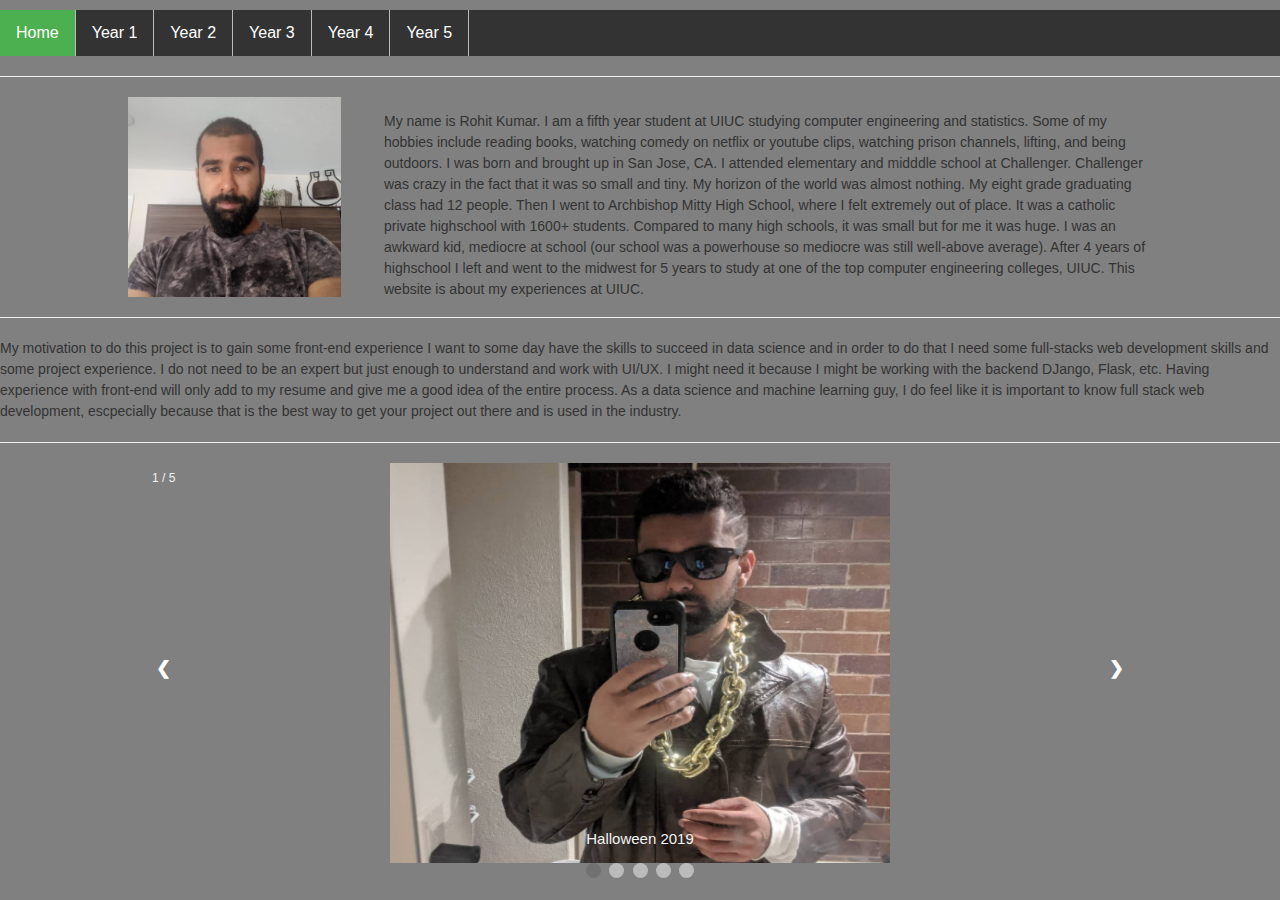
<file: Front End Project/index.html>
<!DOCTYPE html>

<html>


    <head>

        <title>Biography of Rohit Kumar </title>
        <link rel="stylesheet" type="text/css" href="CSS/homepage.css">

    </head>
    
    
    <body>
    
        <!--NAV BAR with BOX (biography ..), YEAR 1, YEAR 2....-->
        <!-- header -->
        <header>
        
            <!-- main container -->
            <div class="main-container">
            
                <!-- single row -->
                <div class="single-row">
                
                    <!-- col-1 -->
                    <!-- NAV BAR -->
                    <div class="col-navbar">
                        <div class="topnav">
                            <ul>
                                <li><a class="active" href="#home">Home</a></li>
                                <li><a href="year1.html">Year 1</a></li>
                                <li><a href="#year2">Year 2</a></li>
                                <li><a href="#year3">Year 3</a></li>
                                <li><a href="#year4">Year 4</a></li>
                                <li><a href="#year5">Year 5</a></li>
                            </ul>                                
                        </div>
                    </div>                    
                
                </div>
            
            
            </div>
        
        </header>
        

        <!-- seperator -->
        <section>
            <div class="main-container">
                <div class="single-row">
                    <div>
                        <hr>
                    </div>
                </div>
            </div>
        </section>


        <!--PICTURE + BASIC INFORMATION -->
        <section>
        
            <!-- main container -->
            <div class="main-container">
            
                <!-- single row -->
                <div class="single-row" class="bio-picinfo" style="display: flex;">
                
                    <!-- col-1 -->
                    <!-- PICTURE -->
                    <div class="col-biopic">
                        <img src="img/pic5.jpg">
                    </div>

                    <!-- col-2 -->
                    <!-- BASIC INFORMATION -->
                    <div class="col-bioinfo" style="flex-grow: 1;">
                        <p>
                            My name is Rohit Kumar. I am a fifth year student at UIUC 
                            studying computer engineering and statistics. Some of my 
                            hobbies include reading books, watching comedy on netflix 
                            or youtube clips, watching prison channels, lifting, and 
                            being outdoors. I was born and brought up in San Jose, CA. 
                            I attended elementary and midddle school at Challenger. 
                            Challenger was crazy in the fact that it was so small and tiny.
                            My horizon of the world was almost nothing. My eight grade graduating class had 12 people.
                            Then I went to Archbishop Mitty High School, where I felt 
                            extremely out of place. It was a catholic private highschool with 1600+ students.
                            Compared to many high schools, it was small but for me it was huge.
                            I was an awkward kid, mediocre at school (our school was a powerhouse so mediocre was still well-above average).
                            After 4 years of highschool I left and went to the midwest for 5 years to 
                            study at one of the top computer engineering colleges, UIUC. 
                            This website is about my experiences at UIUC.
                        </p>
                    </div>
                
                
                </div>
            
            </div>
        
        
        </section>
        

        <!-- seperator -->
        <section>
            <div class="main-container">
                <div class="single-row">
                    <div>
                        <hr>
                    </div>
                </div>
            </div>
        </section>



        <!--ACADEMIC INTERESTS, MOTIVATION, INFO-->
        <section>
        
            <!-- main container -->
            <div class="main-container">
            
                <!-- single row -->
                <div class="single-row">
                
                    <!-- col FULL-->
                    <!--ACADEMIC INTERESTS, MOTIVATION, INFO-->
                    <div class="col-pargph">
                        <p>
                            My motivation to do this project is to gain some front-end experience
                            I want to some day have the skills to succeed in data science and in order to
                            do that I need some full-stacks web development skills and some project experience.
                            I do not need to be an expert but just enough to understand and work with UI/UX. I might
                            need it because I might be working with the backend DJango, Flask, etc. Having experience 
                            with front-end will only add to my resume and give me a good idea of the entire process.
                            As a data science and machine learning guy, I do feel like it is important to know full
                            stack web development, escpecially because that is the best way to get your project out there 
                            and is used in the industry.
                        </p>

                    
                    </div>
                
                
                </div>
            
            
            </div>
        
        
        
        </section>


        <!-- seperator -->
        <section>
            <div class="main-container">
                <div class="single-row">
                    <div>
                        <hr>
                    </div>
                </div>
            </div>
        </section>


        <!--SLIDESHOW WITH TEXT ON EACH -->
        <section>
            
                    <!-- col FULL-->
                    <!-- SLIDESHOW -->
            <div class="slideshow-container">

                <div class="mySlides fade">
                   <div class="numbertext">1 / 5</div>
                        <img src="img/pic1.jpg" style="height: 400px; width: 50%; margin-left: 25%; margin-right: 25%;">
                        <div class="text">Halloween 2019</div>
                    </div>
                        
                    <div class="mySlides fade">
                        <div class="numbertext">2 / 5</div>
                          <img src="img/pic2.jpg" style="height: 400px; width: 50%; margin-left: 25%; margin-right: 25%">
                        <div class="text">Cisco 2019</div>
                    </div>
                        
                    <div class="mySlides fade">
                        <div class="numbertext">3 / 5</div>
                          <img src="img/pic3.jpg" style="height: 400px; width: 50%; margin-left: 25%; margin-right: 25%">
                        <div class="text">Quarantine 2020 #noshave</div>
                    </div>

                    <div class="mySlides fade">
                        <div class="numbertext">4 / 5</div>
                            <img src="img/pic4.jpg" style="height: 400px; width: 50%; margin-left: 25%; margin-right: 25%">
                        <div class="text">Quarantine 2020 (more groomed)</div>
                     </div>

                    <div class="mySlides fade">
                        <div class="numbertext">5 / 5</div>
                            <img src="img/pic5.jpg" style="height: 400px; width: 50%; margin-left: 25%; margin-right: 25%">
                        <div class="text">Quarantine 2020 (30 yr old man)</div>
                    </div>
                        
                    <a class="prev" onclick="plusSlides(-1)">&#10094;</a>
                    <a class="next" onclick="plusSlides(1)">&#10095;</a>
                        
            </div>

            <div style="text-align:center">
                <span class="dot" onclick="currentSlide(1)"></span> 
                <span class="dot" onclick="currentSlide(2)"></span> 
                <span class="dot" onclick="currentSlide(3)"></span>
                <span class="dot" onclick="currentSlide(4)"></span> 
                <span class="dot" onclick="currentSlide(5)"></span>  
            </div>  
        </section>

        <script src="Javascript/homepage.js"></script>
    
    

        
    </body>


</html>
</file>
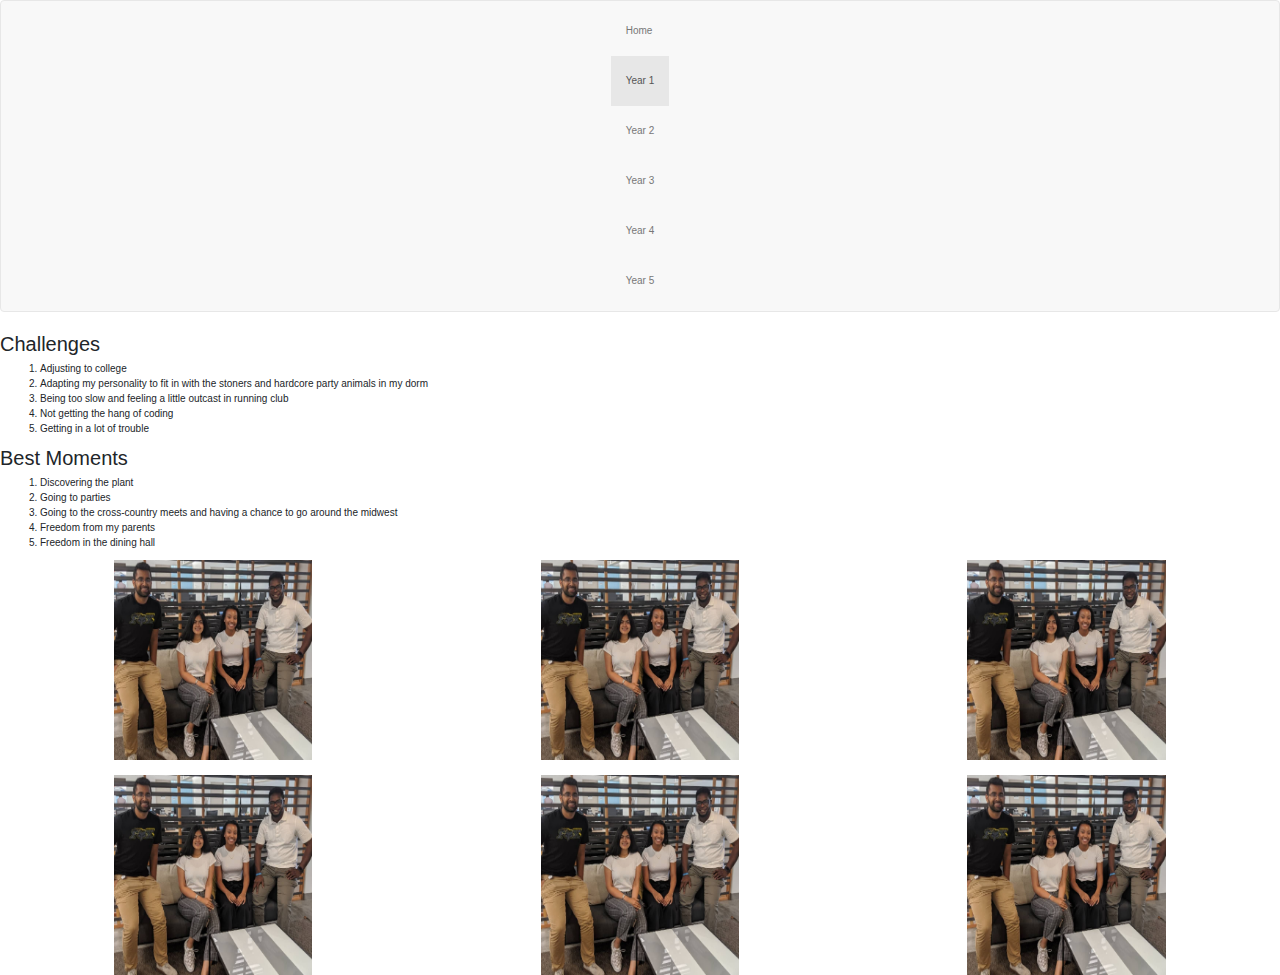
<file: Front End Project/year1.html>
<!doctype html>

<html lang="en">
<head>
  <meta charset="utf-8">

  <title>Year1</title>
  <meta name="description" content="The HTML5 Herald">
  <meta name="author" content="SitePoint">

  <link rel="stylesheet" href="https://maxcdn.bootstrapcdn.com/bootstrap/3.4.1/css/bootstrap.min.css">
  <script src="https://ajax.googleapis.com/ajax/libs/jquery/3.5.1/jquery.min.js"></script>
  <script src="https://maxcdn.bootstrapcdn.com/bootstrap/3.4.1/js/bootstrap.min.js"></script>
  <link rel="stylesheet" href="https://maxcdn.bootstrapcdn.com/bootstrap/4.5.2/css/bootstrap.min.css">
  <script src="https://ajax.googleapis.com/ajax/libs/jquery/3.5.1/jquery.min.js"></script>
  <script src="https://cdnjs.cloudflare.com/ajax/libs/popper.js/1.16.0/umd/popper.min.js"></script>
  <script src="https://maxcdn.bootstrapcdn.com/bootstrap/4.5.2/js/bootstrap.min.js"></script>
</head>

<body>
    <nav class="navbar navbar-default">
        <div class="container-fluid">
          <ul class="nav navbar-nav">
            <li><a href="#">Home</a></li>
            <li class="active"><a href="#">Year 1</a></li>
            <li><a href="#">Year 2</a></li>
            <li><a href="#">Year 3</a></li>
            <li><a href="#">Year 4</a></li>
            <li><a href="#">Year 5</a></li>
          </ul>
        </div>
    </nav>

    <div id="challenges" class="section level2">
        <h2>Challenges</h2>
        <ol style="list-style-type: decimal">
            <li>Adjusting to college</li>
            <li>Adapting my personality to fit in with the stoners and hardcore party animals in my dorm</li>
            <li>Being too slow and feeling a little outcast in running club</li>
            <li>Not getting the hang of coding</li>
            <li>Getting in a lot of trouble</li>
        </ol>
    </div>
    <div id="best-moments" class="section level2">
        <h2>Best Moments</h2>
        <ol style="list-style-type: decimal">
            <li>Discovering the plant</li>
            <li>Going to parties</li>
            <li>Going to the cross-country meets and having a chance to go around the midwest</li>
            <li>Freedom from my parents</li>
            <li>Freedom in the dining hall</li>
        </ol>
    </div>


    <div class="container-fluid">
        <div class="row">
            <div class="col-sm-4">
                <img src="img/pic2.jpg" style="height: 200px; width: 50%; margin-left: 25%; margin-right: 25%">
            </div>
            <div class="col-sm-4">
                <img src="img/pic2.jpg" style="height: 200px; width: 50%; margin-left: 25%; margin-right: 25%">
            </div>
            <div class="col-sm-4">
                <img src="img/pic2.jpg" style="height: 200px; width: 50%; margin-left: 25%; margin-right: 25%">
            </div>
          </div>

          <br>
          
          <div class="row">
            <div class="col-sm-4">
                <img src="img/pic2.jpg" style="height: 200px; width: 50%; margin-left: 25%; margin-right: 25%">
            </div>
            <div class="col-sm-4">
                <img src="img/pic2.jpg" style="height: 200px; width: 50%; margin-left: 25%; margin-right: 25%">
            </div>
            <div class="col-sm-4">
                <img src="img/pic2.jpg" style="height: 200px; width: 50%; margin-left: 25%; margin-right: 25%">
            </div>
          </div>
        </div>
    </div>
</body>
</html>
</file>
<file: Front End Project/CSS/homepage.css>
/* General CSS */
body {
    padding-top: 10px;
    font-family: 'Times New Roman', Times, serif;
    color: #333;
    background-color: gray;
}
p {
    font-size: 14px;
    line-height: 21px;
    margin-bottom: 20px;
}
.main-container {
    width: 100%;
    margin: 0 auto;
}
.single-row {
    width: 100%;
}

hr {
    margin-top: 20px;
    margin-bottom: 20px;
    border: 0;
    border-top: 1px solid #eee;
}


/*Header (Nav Bar) */
.col-navbar ul {
    list-style-type: none;
    margin: 0;
    padding: 0;
    overflow: hidden;
    background-color: #333;
  }
  
  .col-navbar li {
    float: left;
    border-right:1px solid #bbb;
  }
  
  .col-navbar li a {
    display: block;
    color: white;
    text-align: center;
    padding: 14px 16px;
    text-decoration: none;
  }
  
  .col-navbar li a:hover:not(.active) {
    background-color: #111;
  }
  
  .col-navbar .active {
    background-color: #4CAF50;
  }



  /*PIC + Basic Info */
.col-bioinfo {
    width: 70%;
    padding-right: 10%;
}
.col-biopic {
    width: 30%;
    padding-left: 10%;
}

.col-bioinfo, .col-biopic {
    float: left;
    height: 200px;
}

.col-biopic img {
    height: 100%; 
}


/*--------------------------------------------------------*/


* {box-sizing: border-box}
body {font-family: Verdana, sans-serif; margin:0}
img {vertical-align: middle;}

.slideshow-container {
    max-width: 1000px;
    position: relative;
    margin: auto;
  }
  
  /* Next & previous buttons */
  .prev, .next {
    cursor: pointer;
    position: absolute;
    top: 50%;
    width: auto;
    padding: 16px;
    margin-top: -22px;
    color: white;
    font-weight: bold;
    font-size: 18px;
    transition: 0.6s ease;
    border-radius: 0 3px 3px 0;
    user-select: none;
  }
  
  /* Position the "next button" to the right */
  .next {
    right: 0;
    border-radius: 3px 0 0 3px;
  }
  
  /* On hover, add a black background color with a little bit see-through */
  .prev:hover, .next:hover {
    background-color: rgba(0,0,0,0.8);
  }
  
  /* Caption text */
  .text {
    color: #f2f2f2;
    font-size: 15px;
    padding: 8px 12px;
    position: absolute;
    bottom: 8px;
    width: 100%;
    text-align: center;
  }
  
  /* Number text (1/3 etc) */
  .numbertext {
    color: #f2f2f2;
    font-size: 12px;
    padding: 8px 12px;
    position: absolute;
    top: 0;
  }
  
  /* The dots/bullets/indicators */
  .dot {
    cursor: pointer;
    height: 15px;
    width: 15px;
    margin: 0 2px;
    background-color: #bbb;
    border-radius: 50%;
    display: inline-block;
    transition: background-color 0.6s ease;
  }
  
  .active, .dot:hover {
    background-color: #717171;
  }
  
  /* Fading animation */
  .fade {
    -webkit-animation-name: fade;
    -webkit-animation-duration: 1.5s;
    animation-name: fade;
    animation-duration: 1.5s;
  }
  
  @-webkit-keyframes fade {
    from {opacity: .4} 
    to {opacity: 1}
  }
  
  @keyframes fade {
    from {opacity: .4} 
    to {opacity: 1}
  }
  
  /* On smaller screens, decrease text size */
  @media only screen and (max-width: 300px) {
    .prev, .next,.text {font-size: 11px}
  }
</file>
